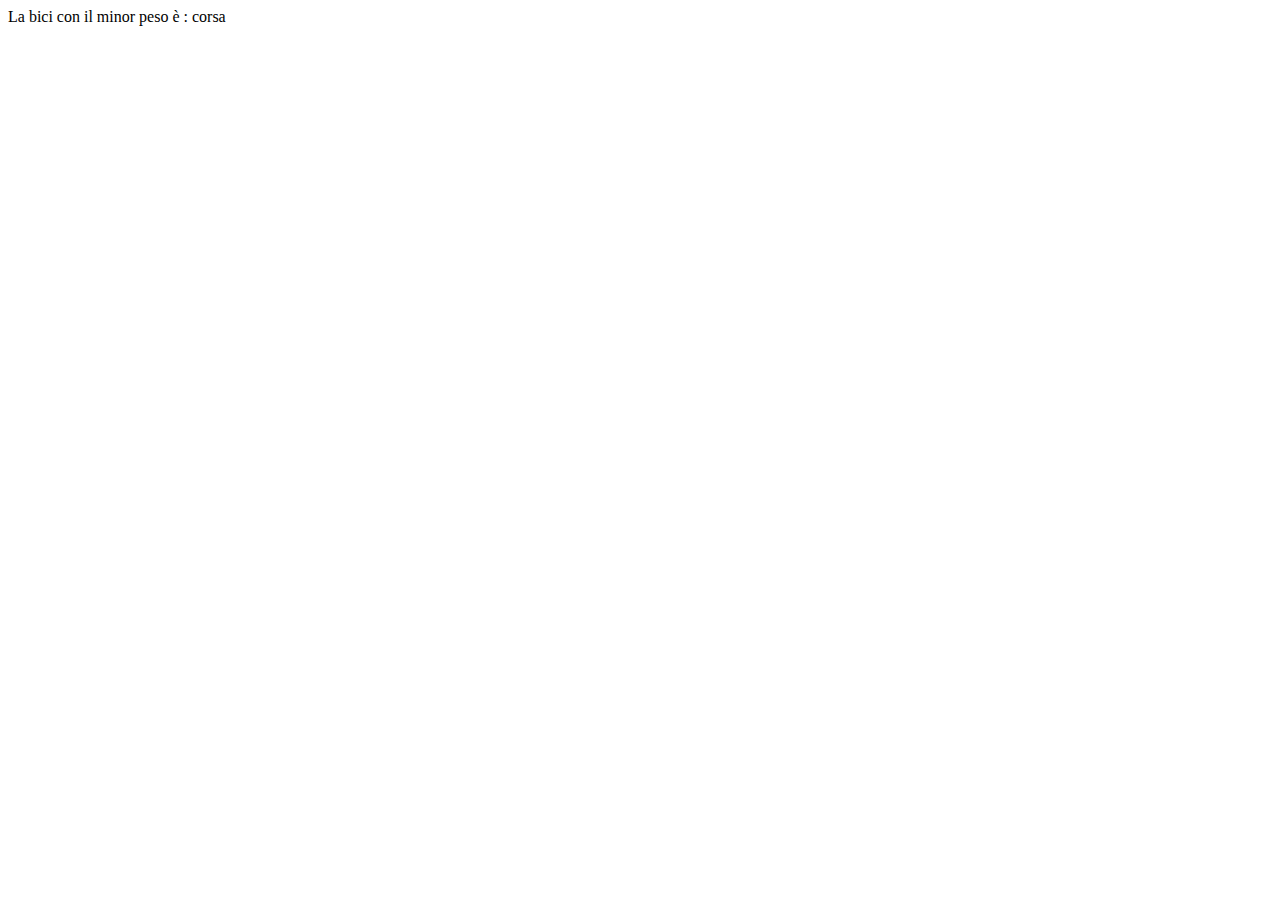
<file: snack 1/index.html>
<!DOCTYPE html>
<html lang="en">
<head>
    <meta charset="UTF-8">
    <meta http-equiv="X-UA-Compatible" content="IE=edge">
    <meta name="viewport" content="width=device-width, initial-scale=1.0">
    <title>Document</title>
</head>
<body>
    <div id="es_1"></div>
    <script src="js/script.js"></script>
</body>
</html>
</file>
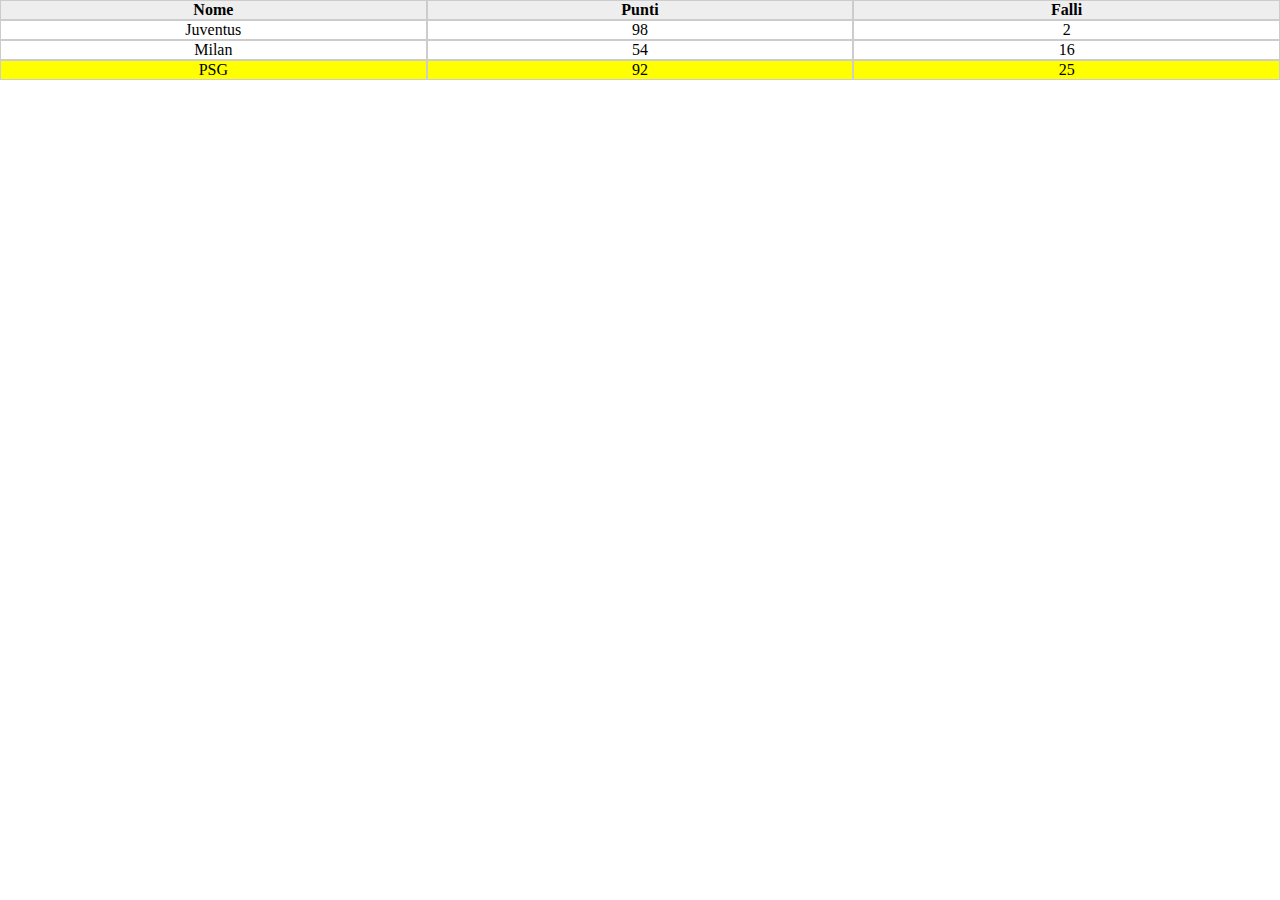
<file: snack 3/index.html>
<!DOCTYPE html>
<html lang="en">
<head>
    <meta charset="UTF-8">
    <meta http-equiv="X-UA-Compatible" content="IE=edge">
    <meta name="viewport" content="width=device-width, initial-scale=1.0">
    <title>Document</title>
    <link rel="stylesheet" href="css/style.css">
</head>
<body>
    <div class="table-container">
        <ul>
            <li>Nome</li>
            <li>Punti</li>
            <li>Falli</li>
        </ul>
    </div>
    <script src="js/script.js"></script>
</body>
</html>
</file>
<file: snack 3/css/style.css>
* {
    box-sizing: border-box;
    margin: 0;
    padding: 0;
}

.table-container ul {
    list-style: none;
    display: flex;
    margin: 0;
    padding: 0;
    text-align: center;
}

.table-container ul:first-child {
    font-weight: bold;
    background-color: #eee;
}

.table-container ul li {
    border: 1px #ccc solid;
    flex-basis: calc(100%/3);
}
.yellow {
    background-color: yellow;
}
</file>
